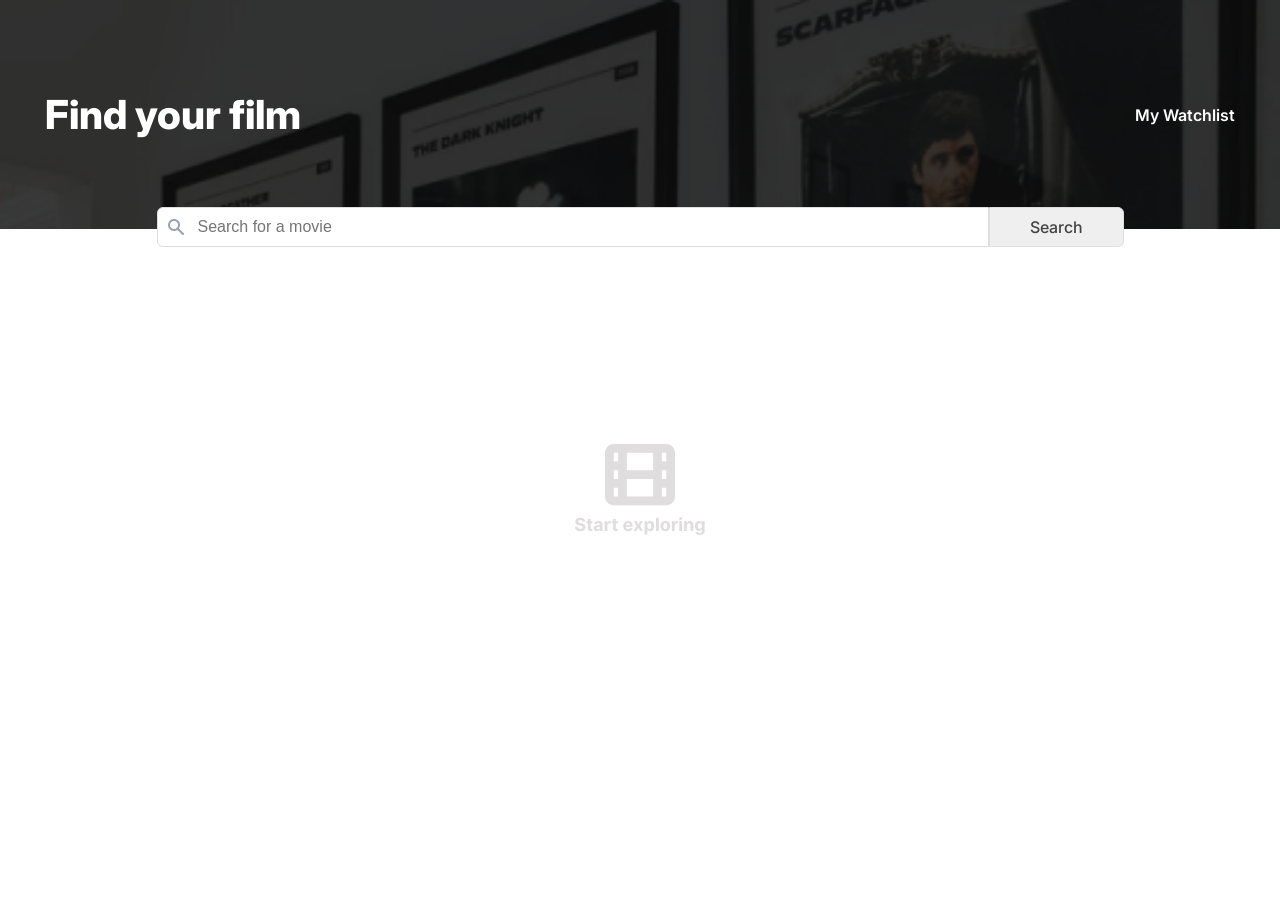
<file: index.html>
<!DOCTYPE html>
<html lang="en">
<head>
    <meta charset="UTF-8">
    <meta name="viewport" content="width=device-width, initial-scale=1.0">
    <title>Movie Watchlist</title>
    <!-- Styles -->
    <link rel="stylesheet" href="styles.css">
    <!-- Font -->
    <link rel="preconnect" href="https://fonts.googleapis.com">
    <link rel="preconnect" href="https://fonts.gstatic.com" crossorigin>
    <link href="https://fonts.googleapis.com/css2?family=Inter:ital,opsz,wght@0,14..32,100..900;1,14..32,100..900&display=swap" rel="stylesheet">

</head>
<body>
    <header>
        <div>
            <h1>Find your film</h1>
            <a href="">My Watchlist</a>
        </div>
        <form id="movie-search-form">
            <input type="text" name="movie-input" id="movie-input" placeholder="Search for a movie">
            <button type="submit" class="search-btn" id="search-btn">Search</button>
        </form>
    </header>
    <main class="movie-list" id="movie-list">
        <div class="initial-state" id="initial-state">
            <img src="assets/no-data-initial.png" alt="movie reel icon with text saying start exploring">
        </div>
    </main>
    <script type="module" src="index.js"></script>
</body>
</html>
</file>
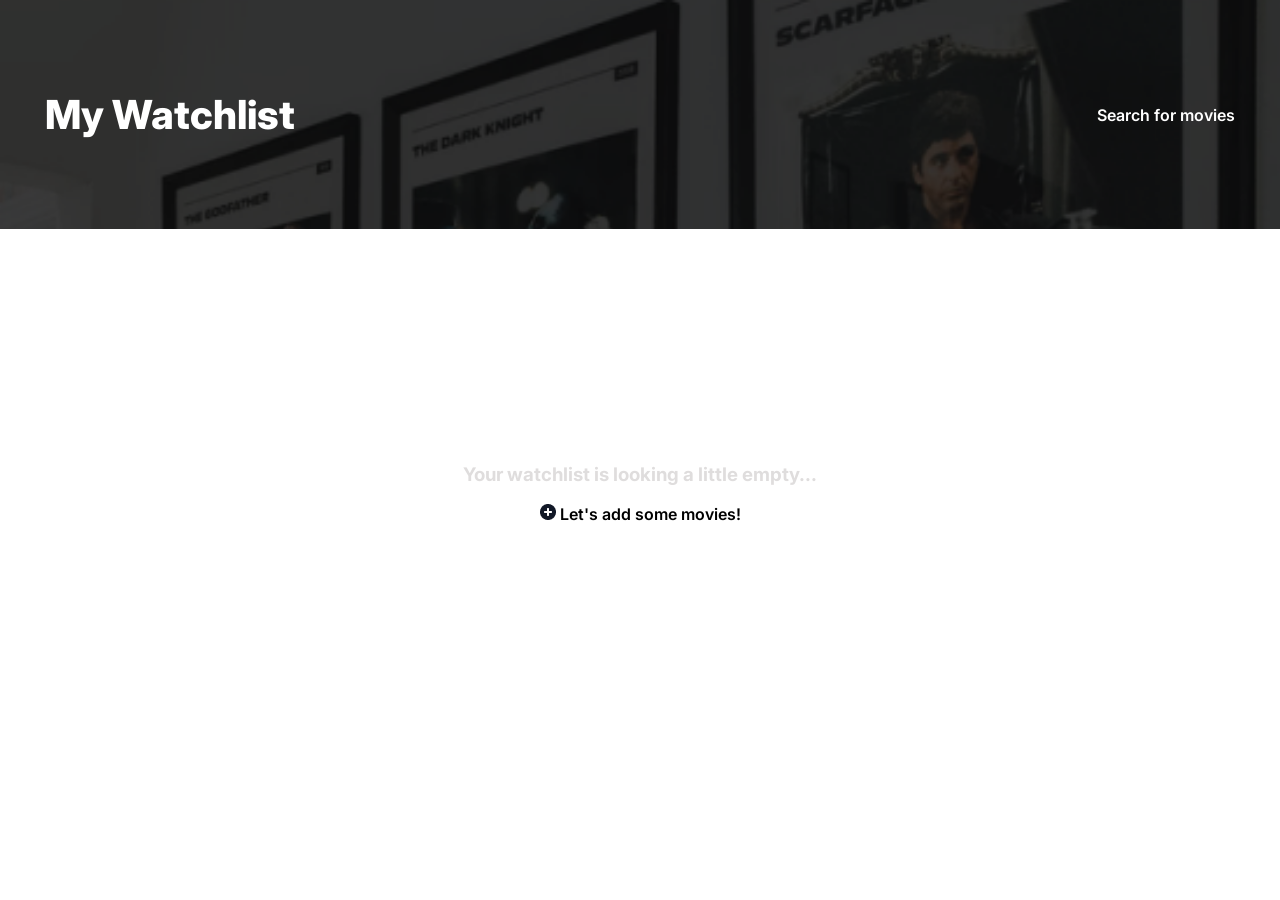
<file: watchlist.html>
<!DOCTYPE html>
<html lang="en">
<head>
    <meta charset="UTF-8">
    <meta name="viewport" content="width=device-width, initial-scale=1.0">
    <title>Movie Watchlist</title>
    <!-- Style -->
    <link rel="stylesheet" href="styles.css">
    <!-- Font -->
    <link rel="preconnect" href="https://fonts.googleapis.com">
    <link rel="preconnect" href="https://fonts.gstatic.com" crossorigin>
    <link href="https://fonts.googleapis.com/css2?family=Inter:ital,opsz,wght@0,14..32,100..900;1,14..32,100..900&display=swap" rel="stylesheet">
</head>
<body>
    <header>
        <div>
            <h1>My Watchlist</h1>
            <a href="index.html">Search for movies</a>
        </div>
    </header>
    <main class="movie-list" id="movie-watchlist">
        <div class="initial-state" id="watchlist-initial-state">
            <h3 class="grey-text">Your watchlist is looking a little empty...</h3>
            <a href="index.html"><img src="assets/add-icon.png"> Let's add some movies!</a>
        </div>
    </main>
    <script type="module" src="index.js"></script>
</body>
</html>
</file>
<file: styles.css>
* {
    box-sizing: border-box;
}

html, body {
    margin: 0;
}

body {
    font-family: "Inter", sans-serif;
}

button {
    cursor: pointer;
}

/* Typography */

h1, h2, p {
    margin: 0;
}

h1 {
    font-size: 2.5rem;
    font-weight: 800;
}

a {
    color: inherit;
    text-decoration: none;
    font-size: 1rem;
    font-weight: 600;
}

.grey-text {
    color: #DFDDDD;
}



/* Layout */

header {
    background-image: url('/assets/movie-posters.png');
    background-size: cover;
    padding: 90px 45px;
    background-color: rgba(0, 0, 0, .95);
    color: white;
    position: relative;
}

header > div {
    display: flex;
    justify-content: space-between;
    align-items: center;
}


form {
    position: absolute;
    bottom: -18px;
    left: 0px;
    display: flex;
    justify-content: center;
    width: 100%;
}

.initial-state {
    text-align: center;
    padding: 150px 50px;
}

main.movie-list {
    padding: 65px 44px 35px;
}

.movie-item,
.movie-info,
.main-info,
.sub-info,
.add-movie-btn {
    display: flex;
}

.movie-item {
    align-items: flex-start;
    border-bottom: solid 1px #DFDDDD;
    padding-bottom: 25px;
    margin-bottom: 20px;
}

.movie-poster {
    height: 160px;
    width: 107px;
}

.movie-info {
    flex-direction: column;
    flex-grow: 1;
    margin-left: 21px;
    margin-top: 15px;
    padding-right: 10px;
}

.main-info,
.sub-info {
    align-items: center;
    margin-bottom: 10px;
}

.movie-title {
    font-weight: 500;
    margin-right: 10px;
}

.movie-rating {
    margin-left: 5px;
    font-size: .85rem;
}

.sub-info > p {
   margin-right: 20px; 
   font-size: .85rem;
}

.add-movie-btn {
    margin-left: 10px;
    background: none;
    border: none;
    gap: 5px;
}

.movie-plot {
    color: #6B7280;
}

/* Form */

input, .search-btn {
    border: 1px solid #DFDDDD;
    font-size: 1rem;
    font-weight: 500;
}

input {
    width: 65%;
    padding: 9px 0 9px 40px;
    background: url('assets/search-icon.png') no-repeat scroll 8px 9px;
    background-color: white;
    border-radius: 6px 0 0 6px;
    color: rgb(67, 67, 67);
}

input:focus {
    outline: none;
}

.search-btn {
    font-family: inherit;
    padding: 9px 40px;
    border-radius: 0 6px 6px 0;
    color: rgb(67, 67, 67);
}
</file>
